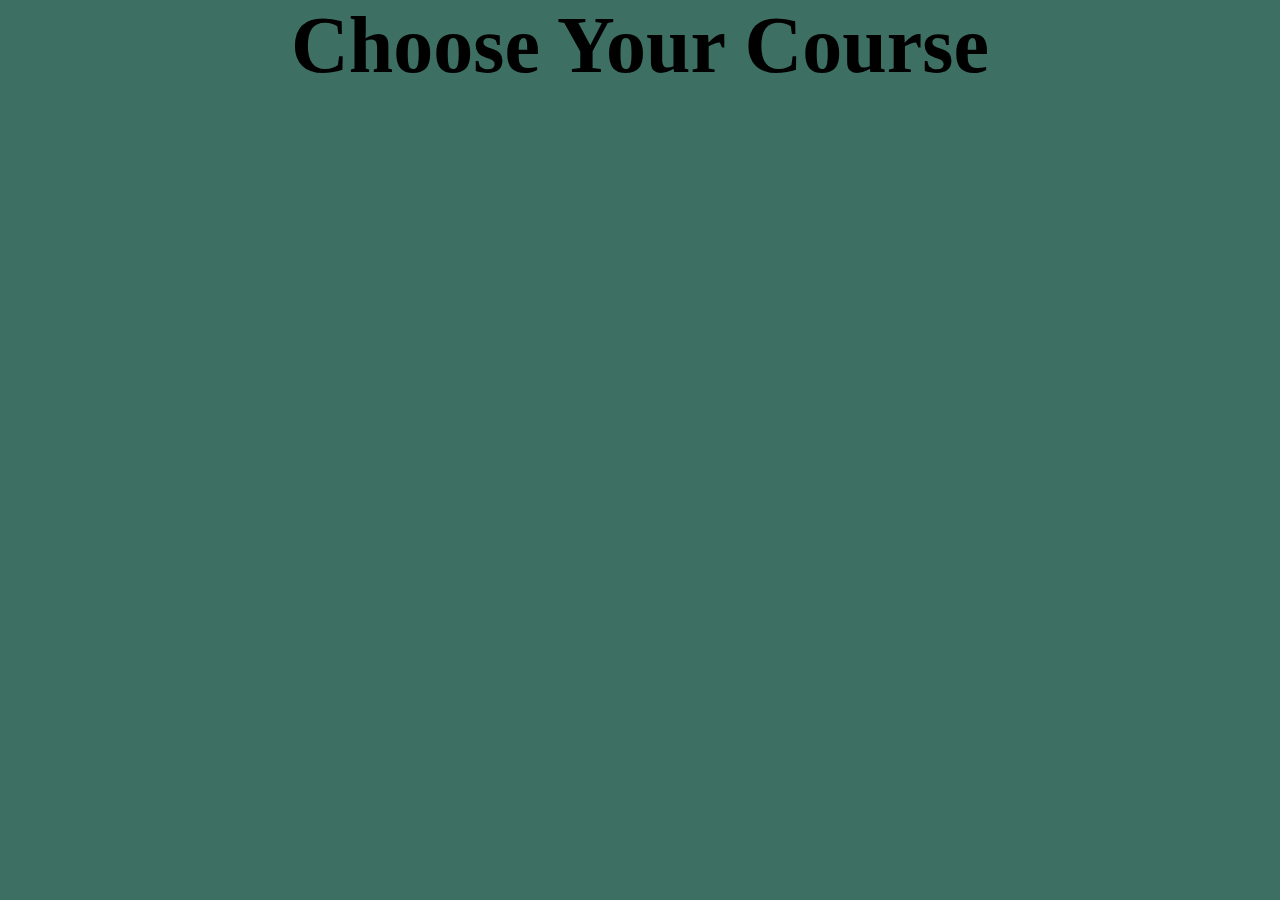
<file: index.html>
<!DOCTYPE html>
<html lang="en">
<head>
  <meta charset="UTF-8">
  <meta http-equiv="X-UA-Compatible" content="IE=edge">
  <meta name="viewport" content="width=device-width, initial-scale=1.0">
  <link href="https://cdn.jsdelivr.net/npm/bootstrap@5.1.3/dist/css/bootstrap.min.css" rel="stylesheet" integrity="sha384-1BmE4kWBq78iYhFldvKuhfTAU6auU8tT94WrHftjDbrCEXSU1oBoqyl2QvZ6jIW3" crossorigin="anonymous">
  <link rel="stylesheet" href="./css/landing.css">
  <title>Golf Scorecard</title>
</head>
<body>
  <h1 id='header'>Choose Your Course</h1>

  <div class="container" id="courseOptions"></div>
  <div class="container" id="courseScorecard">
    <table class="table table-bordered">
      <thead>
        <tr id="holeNumberRow"></tr>
      </thead>
      <tbody>
        <tr id="proRow"></tr>
        <tr id="handicapRow"></tr>
        <tr id="playerOneRow"></tr>
        <tr id="playerTwoRow"></tr>
        <tr id="playerThreeRow"></tr>
        <tr id="playerFourRow"></tr>
        <tr id="parRow"></tr>
      </tbody>
    </table>
  </div>
  
  <script type="module" src="./js/landing.js"></script>
  <script type="module" src="./js/scorecard.mjs"></script>

</body>
</html>
</file>
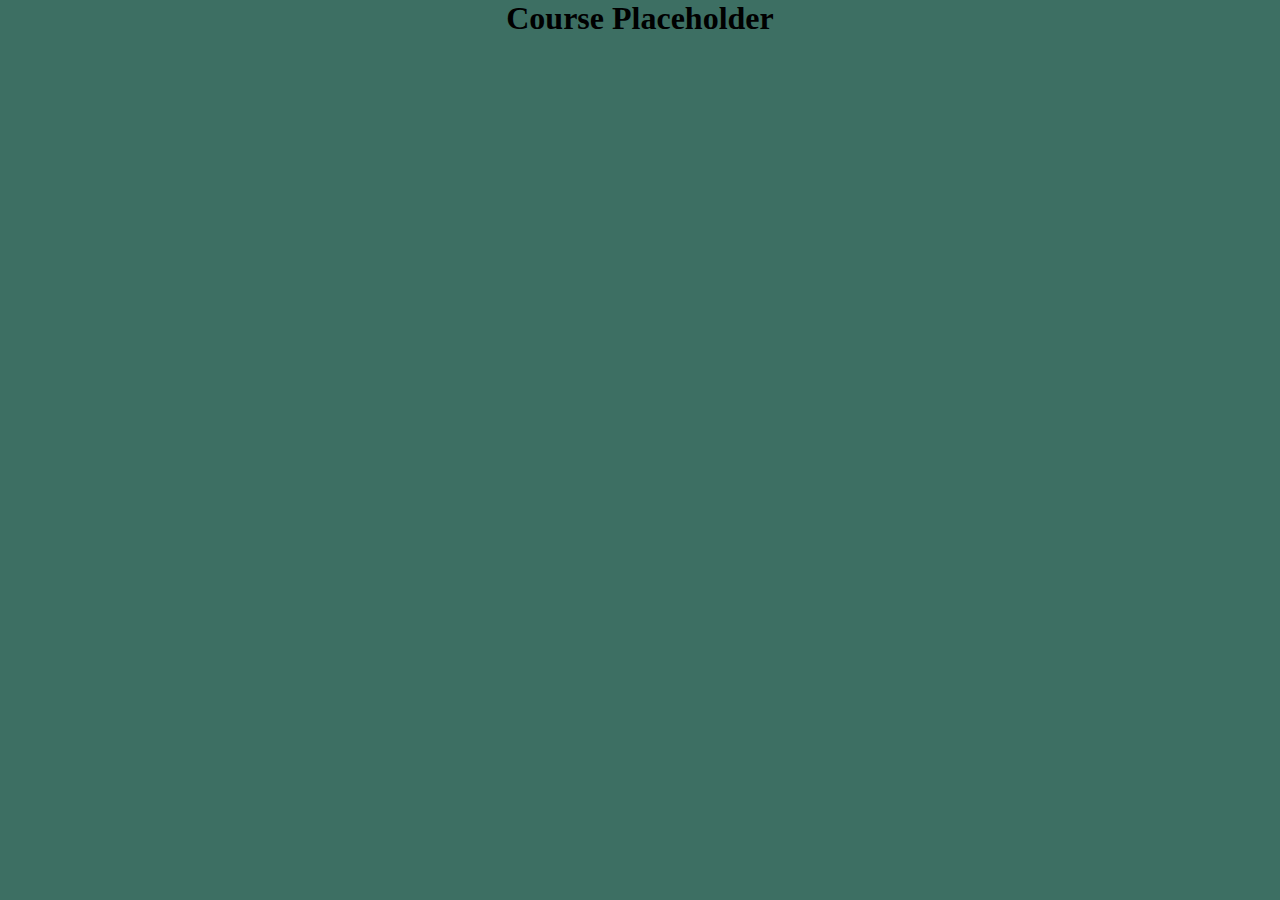
<file: scorecard.html>
<!DOCTYPE html>
<html lang="en">
<head>
  <meta charset="UTF-8">
  <meta http-equiv="X-UA-Compatible" content="IE=edge">
  <meta name="viewport" content="width=device-width, initial-scale=1.0">
  <link href="https://cdn.jsdelivr.net/npm/bootstrap@5.1.3/dist/css/bootstrap.min.css" rel="stylesheet" integrity="sha384-1BmE4kWBq78iYhFldvKuhfTAU6auU8tT94WrHftjDbrCEXSU1oBoqyl2QvZ6jIW3" crossorigin="anonymous">
  <link rel="stylesheet" href="./css/landing.css">
  <title>Golf Scorecard</title>
</head>
<body>
  <h1 id="scorecardHeader">Course Placeholder</h1>


  <script type="module" src="./js/landing.js"></script>
  <script type="module" src="./js/scorecard.mjs"></script>

</body>
</html>
</file>
<file: css/landing.css>
* {
  margin: 0;
  padding: 0;
  box-sizing: border-box;
}

body {
  display: flex;
  flex-direction: column;
  align-items: center;
  background-color: #3D6F63;
}
body #header {
  font-size: 5em;
}
@media only screen and (max-width: 906px) {
  body #header {
    font-size: 3em;
  }
}
@media only screen and (max-width: 530px) {
  body #header {
    font-size: 2.5em;
  }
}
body #courseOptions {
  display: flex;
  justify-content: space-around;
  width: 80vw;
  margin-top: 40px;
}
@media only screen and (max-width: 906px) {
  body #courseOptions {
    flex-direction: column;
    justify-content: flex-start;
    align-items: center;
    width: 30em;
  }
}
@media only screen and (max-width: 530px) {
  body #courseOptions {
    flex-direction: column;
    justify-content: flex-start;
    width: 20em;
  }
}
body #courseOptions .card {
  margin: 5px;
  padding: 20px;
  max-width: 300px;
  background-color: #FF6164;
}
body #courseOptions .card .card-body {
  display: flex;
  flex-direction: column;
  align-items: center;
}
body #courseOptions .card img {
  height: 210px;
}
body #courseOptions .card .footer {
  display: flex;
  justify-content: center;
  max-width: 280px;
}
body #courseOptions .card .footer a {
  width: 75vw;
  max-width: 280px;
  display: flex;
  align-items: center;
  text-decoration: none;
  justify-content: center;
}
body #courseOptions .card .footer a button {
  width: 180px;
  height: 5vh;
  border-radius: 2em;
  z-index: 1;
  max-width: 280px;
}
body #courseScorecard {
  display: flex;
  flex-direction: column;
  align-items: center;
  width: 80vw;
  height: auto;
}
body #courseScorecard table {
  width: 80vw;
  text-align: center;
  background-color: #DDDCC8;
}
body #courseScorecard table tr {
  border: 2px solid black;
}
body #courseScorecard table tr th, body #courseScorecard table tr td {
  width: 3.5em;
  border: 2px solid black;
}
body #courseScorecard table tr input {
  width: 2em;
  text-align: center;
}
body #courseScorecard table tr .nameOfPlayer {
  width: auto;
  border: none;
  text-align: center;
  font-size: x-large;
  font-weight: 600;
}

/*# sourceMappingURL=landing.css.map */
</file>
